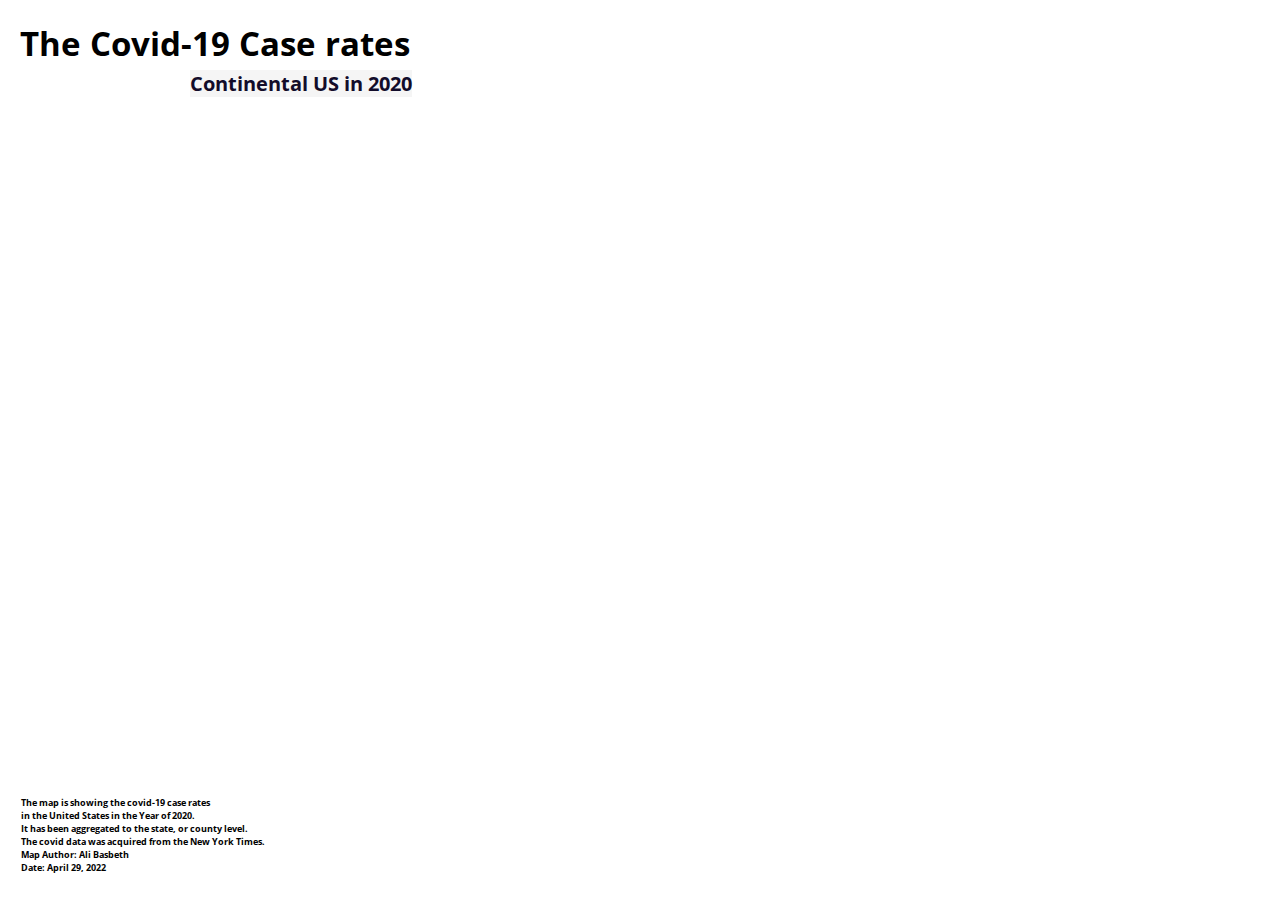
<file: map1.html>
<!DOCTYPE html>
<html>

<head>
    <meta charset="utf-8">
    <title>Covid-19 Cases Rates</title>
    <meta name="viewport" content="initial-scale=1,maximum-scale=1,user-scalable=no">
    <link href="https://fonts.googleapis.com/css2?family=Open+Sans&display=swap" rel="stylesheet">
    <link href="https://api.mapbox.com/mapbox-gl-js/v2.8.1/mapbox-gl.css" rel="stylesheet">
    <script src="https://api.mapbox.com/mapbox-gl-js/v2.8.1/mapbox-gl.js"></script>
    <style>
        body {
            margin: 0;
            padding: 0;
        }

        #map {
            position: absolute;
            top: 0;
            bottom: 0;
            width: 100%;
        }

        /* the layout of the legend panel */

        #legend {
            position: absolute;
            bottom: 0;
            right: 0;
            width: 110px;
            background: #fff;
            margin-right: 20px;
            margin-bottom: 40px;
            padding: 10px 20px 10px 10px;
            border-radius: 3px;
            text-align: center;
            font-family: 'Open Sans', sans-serif;
        }

        #title {
            position: absolute;
            top: 0;
            left: 0;
            margin-top: 20px;
            margin-left: 20px;
            font-family: 'Open Sans', sans-serif;
            font-size: 25pt;
            font-weight: bolder;
            background-color: transparent;
            color: rgb(0, 0, 0)
        }

        #mapdesc {
            position: absolute;
            bottom: 8px;
            left: 16px;
            margin-bottom: 18px;
            margin-left: 5px;
            font-family: 'Open Sans', sans-serif;
            font-size: 7pt;
            font-weight: bolder;
            background-color: rgb(255, 255, 255);
            color: rgb(0, 0, 0)
        }

        #subtitle {
            position: absolute;
            top: 0;
            left: 0;
            margin-top: 70px;
            margin-left: 190px;
            font-family: 'Open sans', sans-serif;
            font-size: 15pt;
            font-weight: bolder;
            background-color: whitesmoke;
            color: rgb(18, 12, 42)
        }

        /* each line for a break */

        .break {
            position: relative;
            margin: 0px;
            padding: 0px;
        }

        /* basic style for a dot/circle */

        .dot {
            display: inline-block;
            margin-top: 5px;
            border-radius: 50%;
            opacity: 0.6;
        }

        /* the label for the dot */

        .dot-label {
            position: absolute;
            top: 0;
            right: 0;
            font-style: italic;
        }

        /* the text color of a hyper link */

        a {
            color: black
        }
    </style>
</head>

<body>
    <div id="map"></div>
    <div id="legend"></div>
    <div id="title">
        The Covid-19 Case rates
    </div>
    <div id="subtitle">
        Continental US in 2020
    </div>
    <div id="mapdesc">
        The map is showing the covid-19 case rates <br>
        in the United States in the Year of 2020. <br> It has been aggregated to
        the state, or county level. <br> The covid data was acquired from the New York Times.
        <br>
        Map Author: Ali Basbeth <br>
        Date: April 29, 2022
    </div>
    <script>
        mapboxgl.accessToken =
            'pk.eyJ1IjoiamFrb2J6aGFvIiwiYSI6ImNpcms2YWsyMzAwMmtmbG5icTFxZ3ZkdncifQ.P9MBej1xacybKcDN_jehvw';
        let map = new mapboxgl.Map({
            container: 'map', // container ID
            style: 'mapbox://styles/mapbox/light-v10',
            zoom: 4, // starting zoom
            center: [-100, 40], // starting center
            projection: 'albers'
        });

        const rates = [50, 150, 300],
            colors = ['rgb(254,224,210)','rgb(252,146,114)','rgb(222,45,38)'];
        // YlGnBu .q0-3{fill:rgb(237,248,177)} .YlGnBu .q1-3{fill:rgb(127,205,187)} .YlGnBu .q2-3{fill:rgb(44,127,184)}

        //load data to the map as new layers.
        //map.on('load', function loadingData() {
        map.on('load', () => { //simplifying the function statement: arrow with brackets to define a function

            // when loading a geojson, there are two steps
            // add a source of the data and then add the layer out of the source
            map.addSource('covid-rates', {
                type: 'geojson',
                data: 'assets/covid-rates-wgs84.geojson'
            });

            map.addLayer({
                'id': 'covid-rates-layer',
                'type': 'fill',
                'source': 'covid-rates',
                'paint': {
                    // use fill color instead of circle
                    'fill-color': {
                        'property': 'rates',
                        'stops': [
                            [rates[0], colors[0]],
                            [rates[1], colors[1]],
                            [rates[2], colors[2]]
                        ]
                    },
                    'fill-opacity': 0.8
                }
            });

            // click on tree to view counts in a popup
            map.on('click', 'covid-rates-layer', (event) => {
                new mapboxgl.Popup()
                    .setLngLat(event.lngLat)
                    .setHTML(
                        `<strong> state: </strong> ${event.features[0].properties.state} <br> <strong>county: </strong> ${event.features[0].properties.county} <br> <strong>case rates:</strong> ${event.features[0].properties.rates} per 100,000`
                    )
                    .addTo(map);
            });
        });


        // create legend
        const legend = document.getElementById('legend');

        //set up legend grades and labels
        var labels = ['<strong>Case rates</strong>'],
            vbreak;
        // iterate through grades and create a scaled circle and label for each
        for (var i = 0; i < rates.length; i++) {
            vbreak = rates[i];
            // you need to manually adjust the radius of each dot on the legend 
            // in order to make sure the legend can be properly referred to the dot on the map.

            labels.push(
                '<p class="break"><i class="dot" style="background:' + colors[i] +
                '; width: 25px; height: 25px; "></i> <span class="dot-label"> ' + vbreak +
                '</span></p>');

        }
        // add the data source
        const source =
            '<p style="text-align: right; font-size:10pt">Source: <a href="https://www.nytimes.com/interactive/2021/us/covid-cases.html">The New York Times</a></p>';
        // combine all the html codes.
        legend.innerHTML = labels.join('') + source;
    </script>

</body>

</html>
</file>
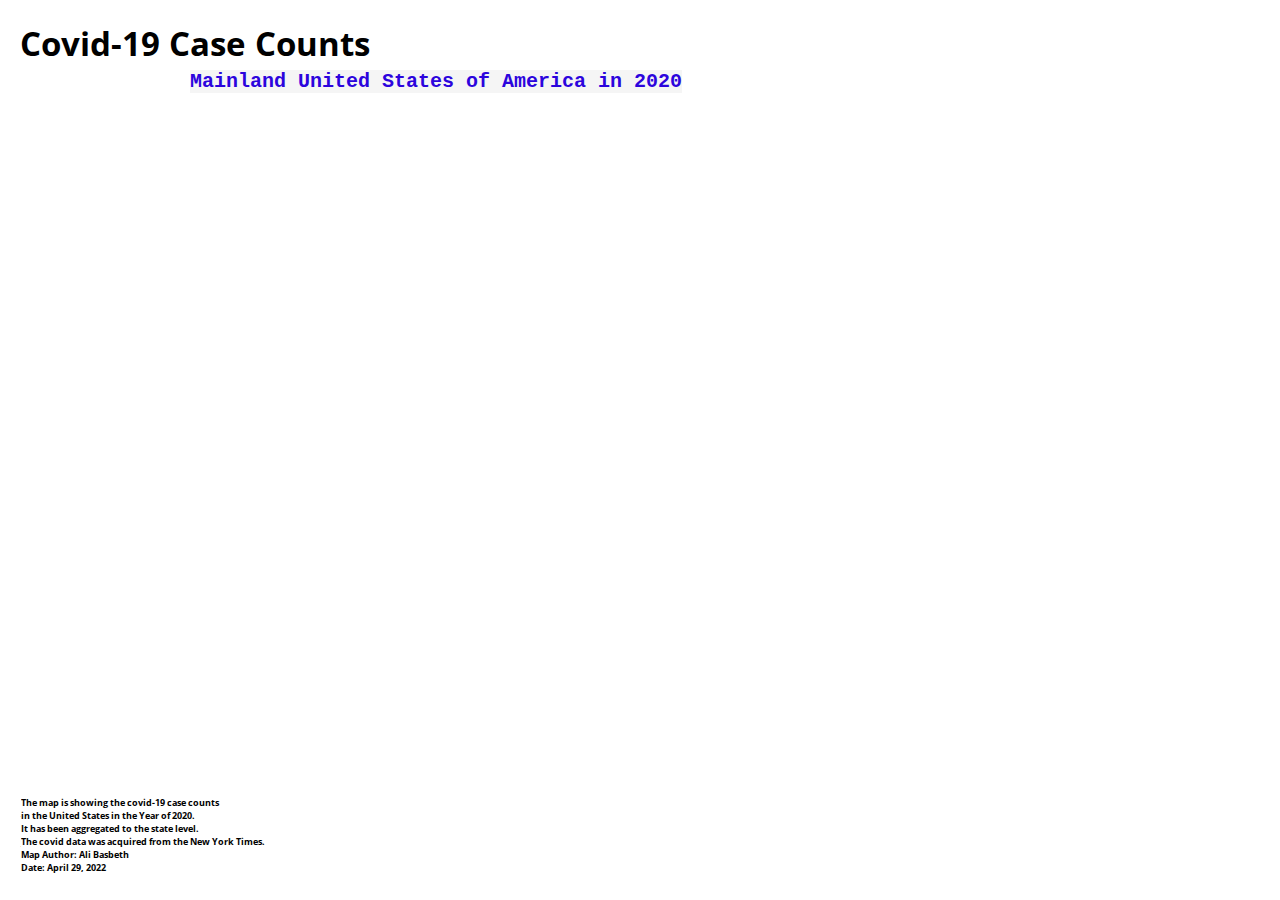
<file: map2.html>
<!DOCTYPE html>
<html>

<head>
    <meta charset="utf-8">
    <title>Covid-19 Cases Counts</title>
    <meta name="viewport" content="initial-scale=1,maximum-scale=1,user-scalable=no">
    <link href="https://fonts.googleapis.com/css2?family=Open+Sans&display=swap" rel="stylesheet">
    <link href="https://api.mapbox.com/mapbox-gl-js/v2.8.1/mapbox-gl.css" rel="stylesheet">
    <script src="https://api.mapbox.com/mapbox-gl-js/v2.8.1/mapbox-gl.js"></script>
    <style>
        body {
            margin: 0;
            padding: 0;
        }

        #map {
            position: absolute;
            top: 0;
            bottom: 0;
            width: 100%;
        }

        /* the layout of the legend panel */

        #legend {
            position: absolute;
            bottom: 0;
            right: 0;
            width: 110px;
            background: #fff;
            margin-right: 20px;
            margin-bottom: 40px;
            padding: 10px 20px 10px 10px;
            border-radius: 3px;
            text-align: center;
            font-family: 'Open Sans', sans-serif;
        }

        #title {
            position: absolute;
            top: 0;
            left: 0;
            margin-top: 20px;
            margin-left: 20px;
            font-family: 'Open Sans', sans-serif;
            font-size: 25pt;
            font-weight: bolder;
            background-color: rgb(255, 255, 255);
            color: rgb(0, 0, 0)
        }

        #mapdesc {
            position: absolute;
            bottom: 8px;
            left: 16px;
            margin-bottom: 18px;
            margin-left: 5px;
            font-family: 'Open Sans', sans-serif;
            font-size: 7pt;
            font-weight: bolder;
            background-color: rgb(255, 255, 255);
            color: rgb(0, 0, 0)
        }

        #subtitle {
            position: absolute;
            top: 0;
            left: 0;
            margin-top: 70px;
            margin-left: 190px;
            font-family: 'Courier New', Courier, monospace;
            font-size: 15pt;
            font-weight: bolder;
            background-color: whitesmoke;
            color: rgb(44, 4, 221)
        }

        /* each line for a break */

        .break {
            position: relative;
            margin: 0px;
            padding: 0px;
        }

        /* basic style for a dot/circle */

        .dot {
            display: inline-block;
            margin-top: 5px;
            border-radius: 50%;
            opacity: 0.6;
        }

        /* the label for the dot */

        .dot-label {
            position: absolute;
            top: 0;
            right: 0;
            font-style: italic;
        }

        /* the text color of a hyper link */

        a {
            color: black
        }
    </style>
</head>

<body>
    <div id="map"></div>
    <div id="legend"></div>
    <div id="title">
        Covid-19 Case Counts
    </div>
    <div id="subtitle">
        Mainland United States of America in 2020
    </div>
    <div id="mapdesc">
        The map is showing the covid-19 case counts <br>
        in the United States in the Year of 2020. <br> It has been aggregated to
        the state level. <br> The covid data was acquired from the New York Times.
        <br>
        Map Author: Ali Basbeth <br>
        Date: April 29, 2022
    </div>
    <script>
        mapboxgl.accessToken =
            'pk.eyJ1IjoiamFrb2J6aGFvIiwiYSI6ImNpcms2YWsyMzAwMmtmbG5icTFxZ3ZkdncifQ.P9MBej1xacybKcDN_jehvw';
        let map = new mapboxgl.Map({
            container: 'map', // container ID
            style: 'mapbox://styles/mapbox/light-v10',
            zoom: 3.5, // starting zoom
            center: [-100, 40], // starting center
            projection: 'albers'
        });

        const counts = [5000, 10000, 20000],
            colors = ['rgb(237,248,177)', 'rgb(127,205,187)', 'rgb(44,127,184)'],
            // YlGnBu .q0-3{fill:rgb(237,248,177)} .YlGnBu .q1-3{fill:rgb(127,205,187)} .YlGnBu .q2-3{fill:rgb(44,127,184)}
            radii = [5, 15, 20];

        //load data to the map as new layers.
        //map.on('load', function loadingData() {
        map.on('load', () => { //simplifying the function statement: arrow with brackets to define a function

            // when loading a geojson, there are two steps
            // add a source of the data and then add the layer out of the source
            map.addSource('covid-counts', {
                type: 'geojson',
                data: 'assets/covid-counts-wgs84.geojson'
            });

            map.addLayer({
                    'id': 'covid-counts-layer',
                    'type': 'circle',
                    'source': 'covid-counts',
                    // 'minzoom': 5,
                    'paint': {
                        // increase the radii of the circle as the zoom level and dbh value increases
                        'circle-radius': {
                            'property': 'cases',
                            'stops': [
                                [{
                                    zoom: 5,
                                    value: counts[0]
                                }, radii[0]],
                                [{
                                    zoom: 5,
                                    value: counts[1]
                                }, radii[1]],
                                [{
                                    zoom: 5,
                                    value: counts[2]
                                }, radii[2]]
                            ]
                        },
                        'circle-color': {
                            'property': 'cases',
                            'stops': [
                                [counts[0], colors[0]],
                                [counts[1], colors[1]],
                                [counts[2], colors[2]]
                            ]
                        },
                        'circle-stroke-color': 'white',
                        'circle-stroke-width': 1,
                        'circle-opacity': 0.9
                    }
                },
                'waterway-label'
            );


            // click on tree to view counts in a popup
            map.on('click', 'covid-counts-layer', (event) => {
                new mapboxgl.Popup()
                    .setLngLat(event.features[0].geometry.coordinates)
                    .setHTML(
                        `<strong> state: </strong> ${event.features[0].properties.state} <br> <strong>county: </strong> ${event.features[0].properties.county} <br> <strong>case counts:</strong> ${event.features[0].properties.cases}`
                        )
                    .addTo(map);
            });
        });


        // create legend
        const legend = document.getElementById('legend');

        //set up legend grades and labels
        var labels = ['<strong>Case Counts</strong>'],
            vbreak;
        //iterate through grades and create a scaled circle and label for each
        for (var i = 0; i < counts.length; i++) {
            vbreak = counts[i];
            // you need to manually adjust the radius of each dot on the legend 
            // in order to make sure the legend can be properly referred to the dot on the map.
            dot_radii = 2 * radii[i];
            labels.push(
                '<p class="break"><i class="dot" style="background:' + colors[i] + '; width: ' + dot_radii +
                'px; height: ' +
                dot_radii + 'px; "></i> <span class="dot-label" style="top: ' + dot_radii / 2 + 'px;">' + vbreak +
                '</span></p>');

        }
        // add the data source
        const source =
            '<p style="text-align: right; font-size:10pt">Source: <a href="https://www.nytimes.com/interactive/2021/us/covid-cases.html">The New York Times</a></p>';
        // combine all the html codes.
        legend.innerHTML = labels.join('') + source;
    </script>

</body>

</html>
</file>
